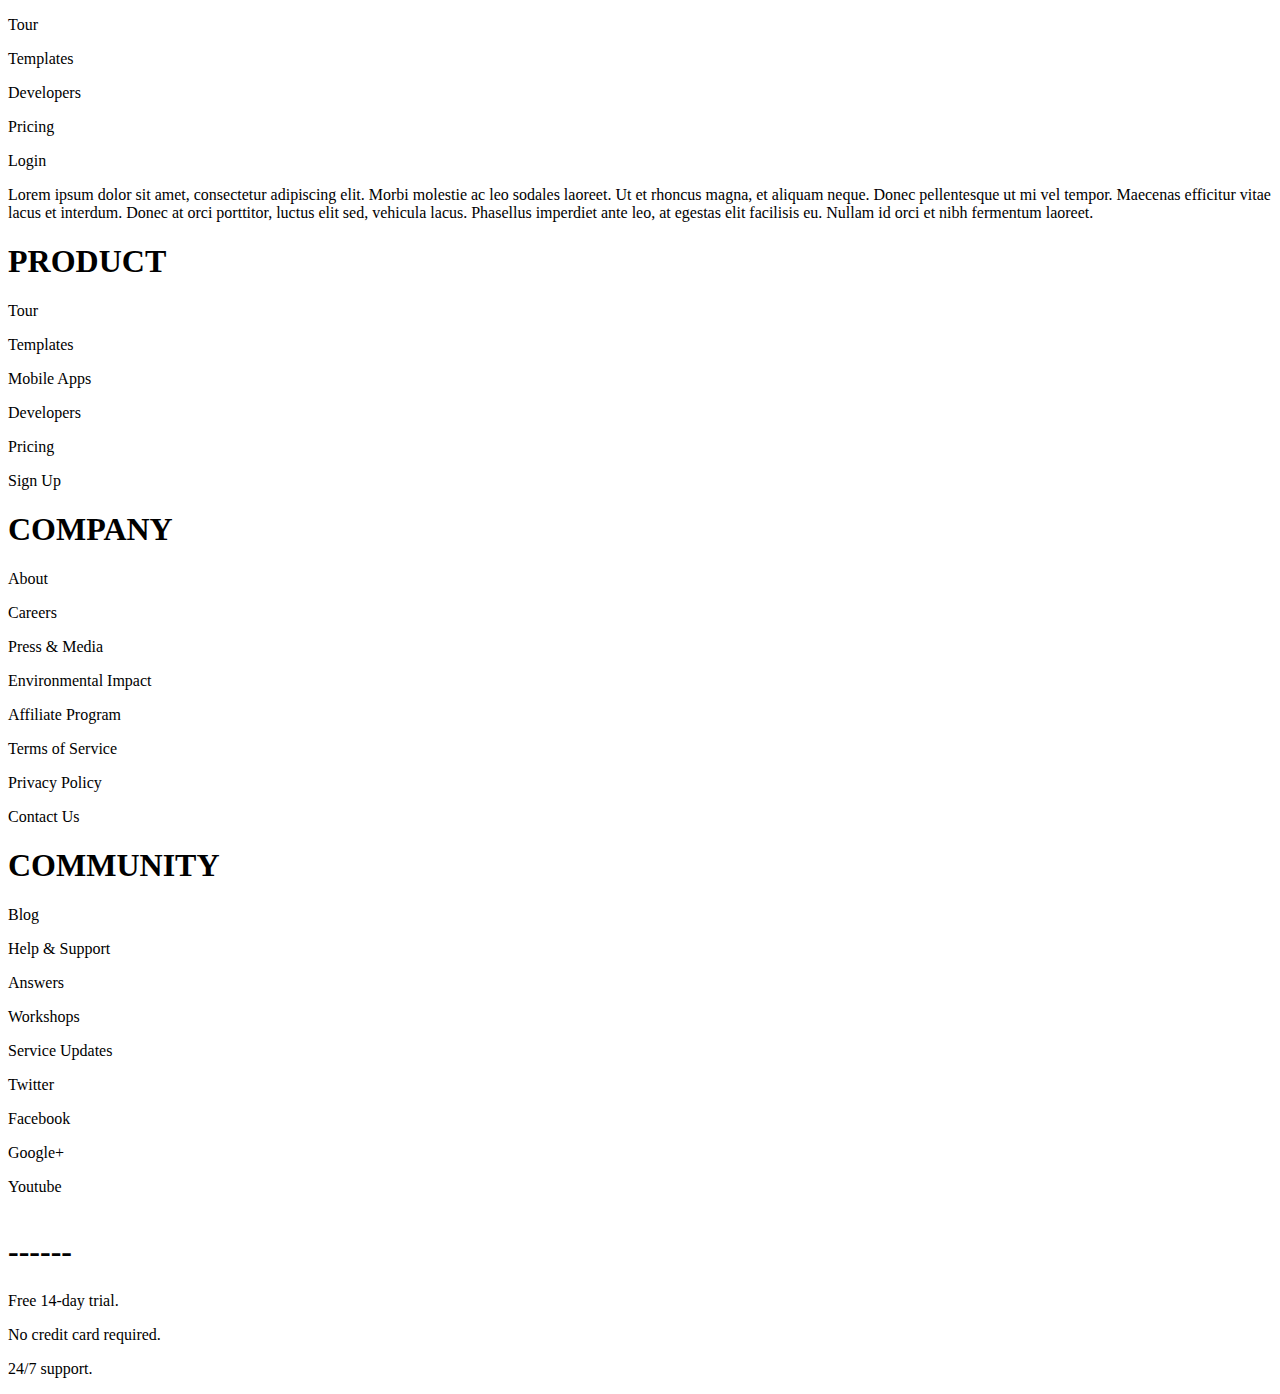
<file: index.html>
<!DOCTYPE html>
<html lang="en">
  <head>
    <meta charset="UTF-8" />
    <meta name="viewport" content="width=device-width, initial-scale=1.0" />
    <meta http-equiv="X-UA-Compatible" content="ie=edge" />
    <link rel="stylesheet" href="styles.css" />
    <title>Document</title>
  </head>
  <body>
    <header>
      <!-- Menu =>  Tour / Templates / Developers / Pricing / Login -->
      <div class="menu">
        <p>Tour</p>
        <p>Templates</p>
        <p>Developers</p>
        <p>Pricing</p>
        <p>Login</p>
      </div>
    </header>
    <p>
      Lorem ipsum dolor sit amet, consectetur adipiscing elit. Morbi molestie ac
      leo sodales laoreet. Ut et rhoncus magna, et aliquam neque. Donec
      pellentesque ut mi vel tempor. Maecenas efficitur vitae lacus et interdum.
      Donec at orci porttitor, luctus elit sed, vehicula lacus. Phasellus
      imperdiet ante leo, at egestas elit facilisis eu. Nullam id orci et nibh
      fermentum laoreet.
    </p>
    <!-- Product / Company / Community / Bouton Try IT Free + Logo-->
    <footer>
      <div class="product"></div>
      <h1>PRODUCT</h1>
      <p>Tour</p>
      <p>Templates</p>
      <p>Mobile Apps</p>
      <p>Developers</p>
      <p>Pricing</p>
      <p>Sign Up</p>
      <div class="company"></div>
      <h1>COMPANY</h1>
      <p>About</p>
      <p>Careers</p>
      <p>Press & Media</p>
      <p>Environmental Impact</p>
      <p>Affiliate Program</p>
      <p>Terms of Service</p>
      <p>Privacy Policy</p>
      <p>Contact Us</p>
      <div class="community"></div>
      <h1>COMMUNITY</h1>
      <p>Blog</p>
      <p>Help & Support</p>
      <p>Answers</p>
      <p>Workshops</p>
      <p>Service Updates</p>
      <p>Twitter</p>
      <p>Facebook</p>
      <p>Google+</p>
      <p>Youtube</p>
      <div class="TryIt">
        <h1>------</h1>
        <!-- Bouton TRY IT FREE-->
        <p>Free 14-day trial.</p>
        <p>No credit card required.</p>
        <p>24/7 support.</p>
        <!-- Logo TRUSTe-->
      </div>
    </footer>
  </body>
</html>
</file>
<file: styles.css>
.product {
  width: 20%;
  position: absolute;
}
.company {
  width: 20%;
  position: absolute;
}
.community {
  width: 20%;
  position: absolute;
}
.TryIt {
  width: 20%;
  position: absolute;
}
footer {
  background-image: image();
}
</file>
